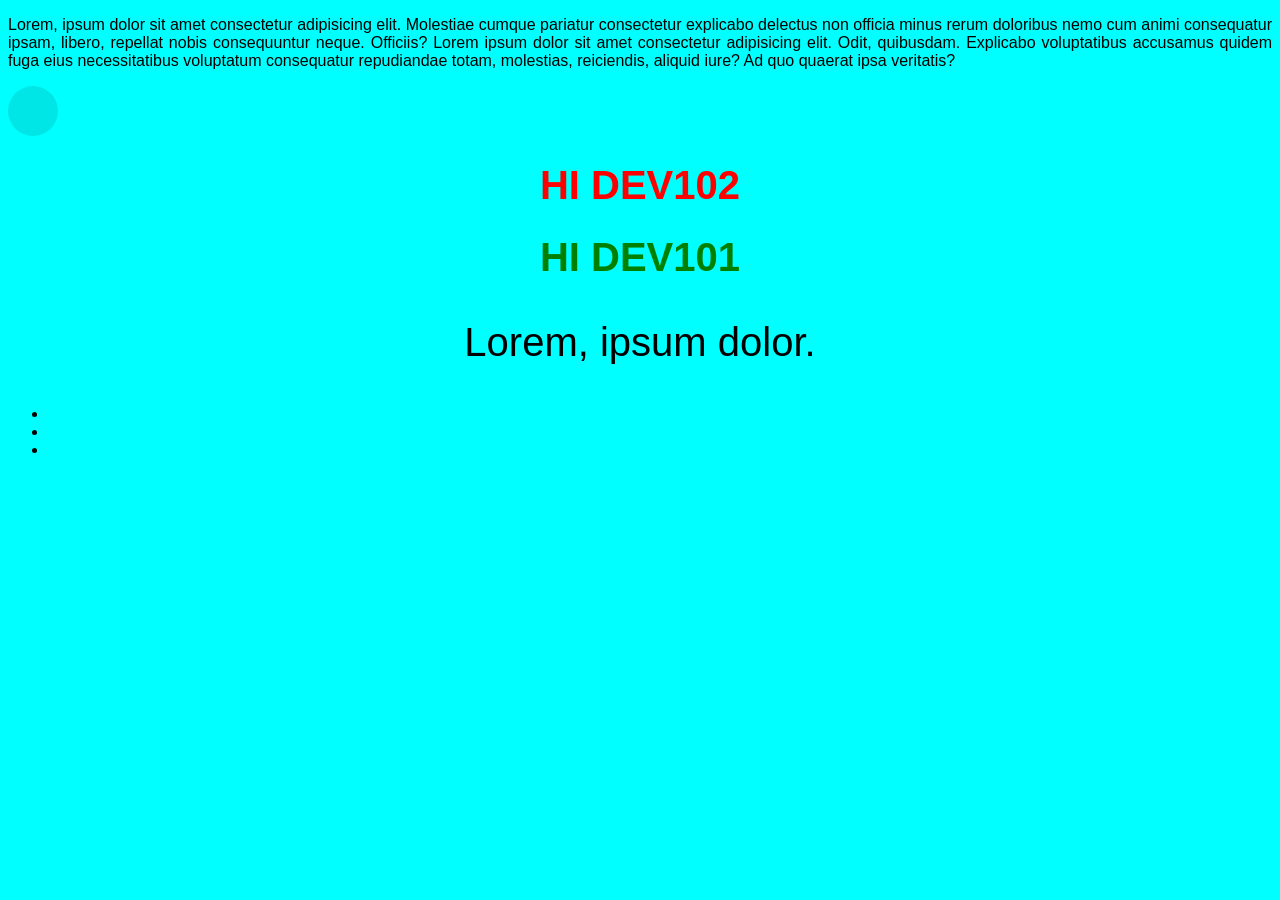
<file: s01/index.html>
<!DOCTYPE html>
<html lang="en">
<head>
    <meta charset="UTF-8">
    <meta name="viewport" content="width=device-width, initial-scale=1.0">
    <title>Document</title>
    <link rel="stylesheet" href="dev102.css">
</head>
<body>

    <p class="demo1">Lorem, ipsum dolor sit amet consectetur adipisicing elit. Molestiae cumque pariatur consectetur explicabo delectus non officia minus rerum doloribus nemo cum animi consequatur ipsam, libero, repellat nobis consequuntur neque. Officiis? Lorem ipsum dolor sit amet consectetur adipisicing elit. Odit, quibusdam. Explicabo voluptatibus accusamus quidem fuga eius necessitatibus voluptatum consequatur repudiandae totam, molestias, reiciendis, aliquid iure? Ad quo quaerat ipsa veritatis?</p>

    <div id="circle"></div>

    <div></div>

    <h1 id="dev102" class="monstyle">HI DEV102</h1>
    <h1 id="dev101" class="monstyle">HI DEV101</h1>

    <p class="monstyle">Lorem, ipsum dolor.</p>
    <ul>
        <li></li>
        <li></li>
        <li></li>
    </ul>
    <table>
        <tr>
            <th></th>
        </tr>
    </table>
</body>
</html>
</file>
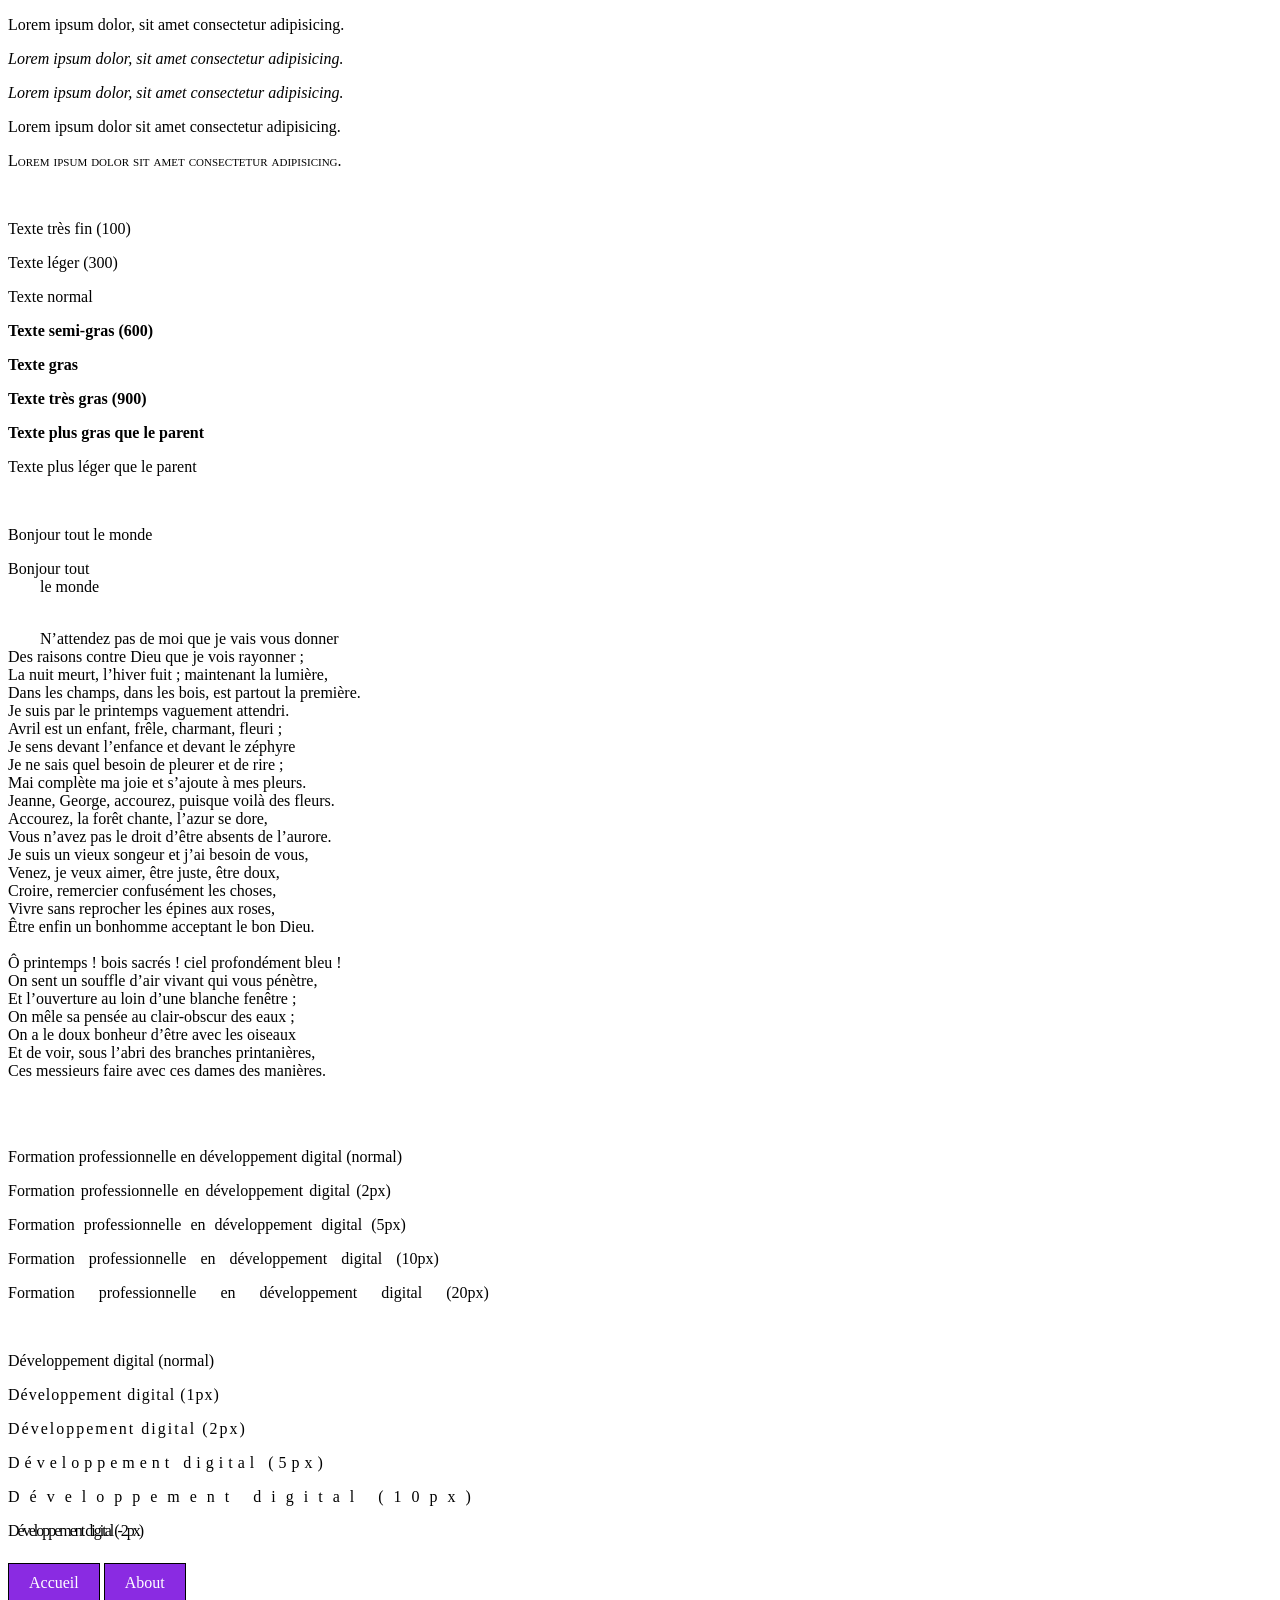
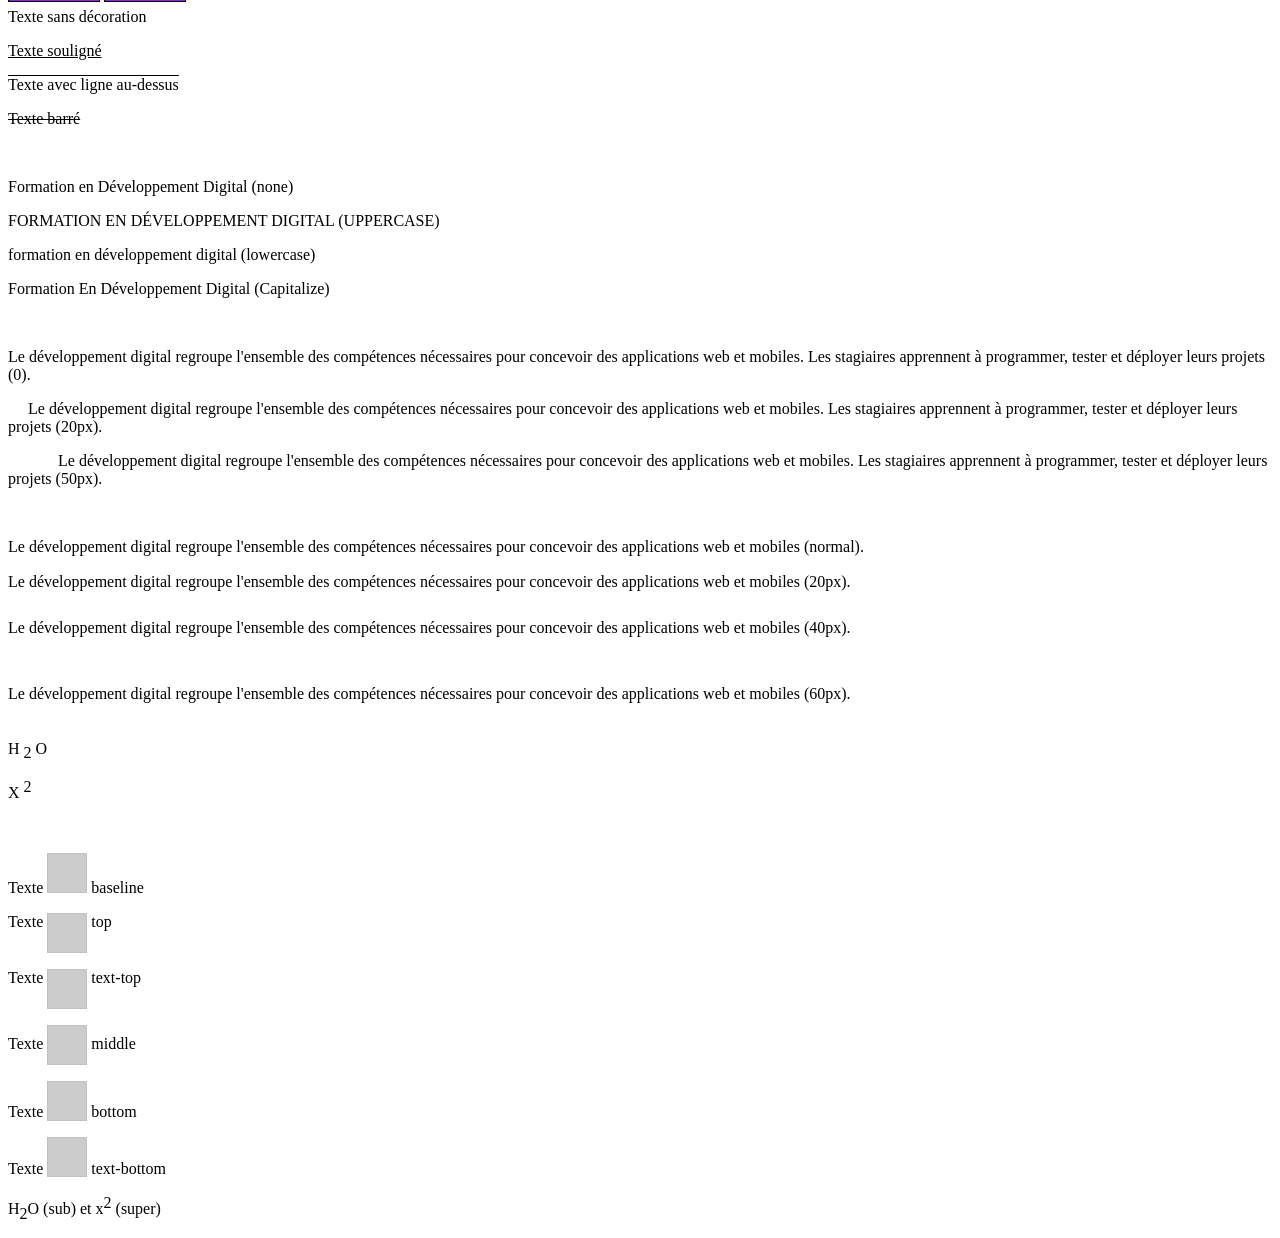
<file: s02/index.html>
<!DOCTYPE html>
<html lang="en">

<head>
    <meta charset="UTF-8">
    <meta name="viewport" content="width=device-width, initial-scale=1.0">
    <title>Document</title>
    <link rel="stylesheet" href="style.css">
</head>

<body>

    <p class="fs-normal">Lorem ipsum dolor, sit amet consectetur adipisicing.</p>
    <p class="fs-italic">Lorem ipsum dolor, sit amet consectetur adipisicing.</p>
    <p class="fs-oblique">Lorem ipsum dolor, sit amet consectetur adipisicing.</p>
    
    <p class="fv-normal">Lorem ipsum dolor sit amet consectetur adipisicing.</p>
    <p class="fv-small-caps">Lorem ipsum dolor sit amet consectetur adipisicing.</p>

    <br>
    <p class="fw-100">Texte très fin (100)</p>
    <p class="fw-300">Texte léger (300)</p>
    <p class="fw-normal">Texte normal</p>
    <p class="fw-600">Texte semi-gras (600)</p>
    <p class="fw-bold">Texte gras</p>
    <p class="fw-900">Texte très gras (900)</p>
    <p class="fw-bolder">Texte plus gras que le parent</p>
    <p class="fw-lighter">Texte plus léger que le parent</p>

        <br>
    <p class="wts-normal">Bonjour tout
        le monde</p>

    <p class="wts-pre">Bonjour tout
        le monde</p>

    <p class="dev101">
        N’attendez pas de moi que je vais vous donner
Des raisons contre Dieu que je vois rayonner ;
La nuit meurt, l’hiver fuit ; maintenant la lumière,
Dans les champs, dans les bois, est partout la première.
Je suis par le printemps vaguement attendri.
Avril est un enfant, frêle, charmant, fleuri ;
Je sens devant l’enfance et devant le zéphyre
Je ne sais quel besoin de pleurer et de rire ;
Mai complète ma joie et s’ajoute à mes pleurs.
Jeanne, George, accourez, puisque voilà des fleurs.
Accourez, la forêt chante, l’azur se dore,
Vous n’avez pas le droit d’être absents de l’aurore.
Je suis un vieux songeur et j’ai besoin de vous,
Venez, je veux aimer, être juste, être doux,
Croire, remercier confusément les choses,
Vivre sans reprocher les épines aux roses,
Être enfin un bonhomme acceptant le bon Dieu.

Ô printemps ! bois sacrés ! ciel profondément bleu !
On sent un souffle d’air vivant qui vous pénètre,
Et l’ouverture au loin d’une blanche fenêtre ;
On mêle sa pensée au clair-obscur des eaux ;
On a le doux bonheur d’être avec les oiseaux
Et de voir, sous l’abri des branches printanières,
Ces messieurs faire avec ces dames des manières.
    </p>

        <br>
    <p class="ws-normal">Formation professionnelle en développement digital (normal)</p>
    <p class="ws-2">Formation professionnelle en développement digital (2px)</p>
    <p class="ws-5">Formation professionnelle en développement digital (5px)</p>
    <p class="ws-10">Formation professionnelle en développement digital (10px)</p>
    <p class="ws-20">Formation professionnelle en développement digital (20px)</p>

        <br>
    <p class="ls-normal">Développement digital (normal)</p>
    <p class="ls-1">Développement digital (1px)</p>
    <p class="ls-2">Développement digital (2px)</p>
    <p class="ls-5">Développement digital (5px)</p>
    <p class="ls-10">Développement digital (10px)</p>
    <p class="ls--2">Développement digital (-2px)</p>


    <br>

    <a href="" class="lien">Accueil</a> 
    <a href="" class="lien">About</a>

    <p class="td-none">Texte sans décoration</p>
    <p class="td-under">Texte souligné</p>
    <p class="td-over">Texte avec ligne au-dessus</p>
    <p class="td-line">Texte barré</p>

    <br>
    <p class="tt-none">Formation en Développement Digital (none)</p>
    <p class="tt-uppercase">Formation en Développement Digital (uppercase)</p>
    <p class="tt-lowercase">Formation en Développement Digital (lowercase)</p>
    <p class="tt-capitalize">formation en développement digital (capitalize)</p>


        <br>
    <p class="ti-0">Le développement digital regroupe l'ensemble des compétences nécessaires pour concevoir des
        applications web et mobiles. Les stagiaires apprennent à programmer, tester et déployer leurs projets (0).</p>
    <p class="ti-20">Le développement digital regroupe l'ensemble des compétences nécessaires pour concevoir des
        applications web et mobiles. Les stagiaires apprennent à programmer, tester et déployer leurs projets (20px).
    </p>
    <p class="ti-50">Le développement digital regroupe l'ensemble des compétences nécessaires pour concevoir des
        applications web et mobiles. Les stagiaires apprennent à programmer, tester et déployer leurs projets (50px).
    </p>

     <br>
    <p class="lh-normal">Le développement digital regroupe l'ensemble des compétences nécessaires pour concevoir des
        applications web et mobiles (normal).</p>
    <p class="lh-20">Le développement digital regroupe l'ensemble des compétences nécessaires pour concevoir des
        applications web et mobiles (20px).</p>
    <p class="lh-40">Le développement digital regroupe l'ensemble des compétences nécessaires pour concevoir des
        applications web et mobiles (40px).</p>
    <p class="lh-60">Le développement digital regroupe l'ensemble des compétences nécessaires pour concevoir des
        applications web et mobiles (60px).</p>

    <p>H <span class="sub" >2</span> O</p>

    <p>X <span class="sup" >2</span></p>

    <br>

    <p>Texte <img class="va-baseline" alt=""> baseline</p>
    <p>Texte <img class="va-top" alt=""> top</p>
    <p>Texte <img class="va-text-top" alt=""> text-top</p>
    <p>Texte <img class="va-middle" alt=""> middle</p>
    <p>Texte <img class="va-bottom" alt=""> bottom</p>
    <p>Texte <img class="va-text-bottom" alt=""> text-bottom</p>
    
    <p>H<span class="va-sub">2</span>O (sub) et x<span class="va-super">2</span> (super)</p>

    <!--     







    <br>

    <a href="#">Lien normal</a> <br>
    <a href="#" class="td-none">Lien sans soulignement</a>
    <br>



   

    <br>
    <p>Texte <img class="va-baseline" alt=""> baseline</p>
    <p>Texte <img class="va-top" alt=""> top</p>
    <p>Texte <img class="va-text-top" alt=""> text-top</p>
    <p>Texte <img class="va-middle" alt=""> middle</p>
    <p>Texte <img class="va-bottom" alt=""> bottom</p>
    <p>Texte <img class="va-text-bottom" alt=""> text-bottom</p>
    <p>H<span class="va-sub">2</span>O (sub) et x<span class="va-super">2</span> (super)</p> -->
</body>

</html>
</file>
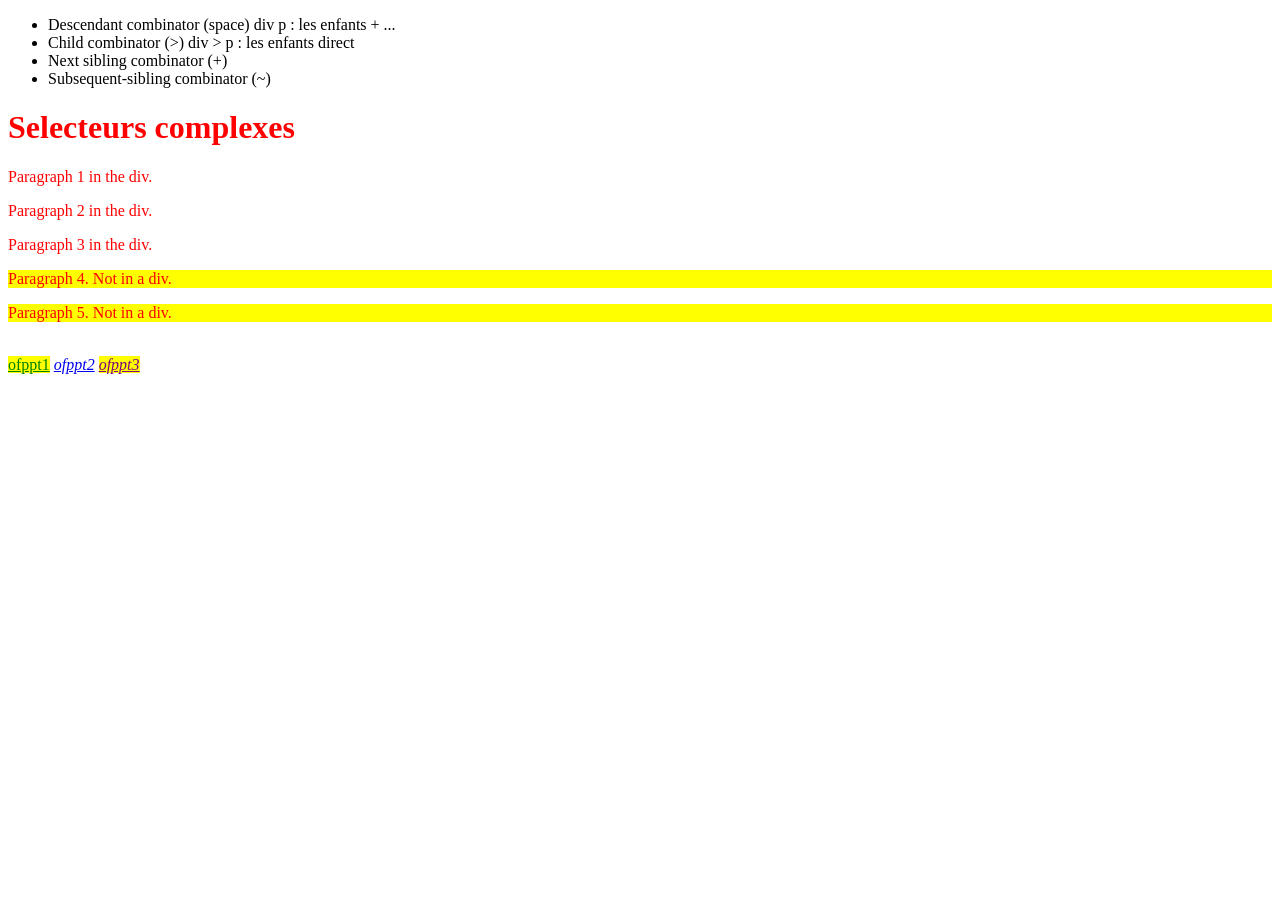
<file: s02/selecteurs.html>
<!DOCTYPE html>
<html lang="en">

<head>
    <meta charset="UTF-8">
    <meta name="viewport" content="width=device-width, initial-scale=1.0">
    <title>Document</title>
    <link rel="stylesheet" href="selecteurs.css">
</head>

<body>
    <ul>
        <li>Descendant combinator (space) div p : les enfants + ...</li>
        <li>Child combinator (>) div > p : les enfants direct</li>
        <li>Next sibling combinator (+)</li>
        <li>Subsequent-sibling combinator (~)</li>
    </ul>

    <h1>Selecteurs complexes</h1>

    <div>
        <p>Paragraph 1 in the div.</p>
        <p>Paragraph 2 in the div.</p>
        <section>
            <p>Paragraph 3 in the div.</p>
        </section>
    </div>

    <p>Paragraph 4. Not in a div.</p>
    <p>Paragraph 5. Not in a div.</p>

    <br>
    <a href="https://example.org">ofppt1</a>
    <a href="http://www.ofppt.ma" title="ofppt">ofppt2</a>
    <a href="https://www.ofppt.ma" title="ofppt3">ofppt3</a>

</body>

</html>
</file>
<file: s01/dev102.css>
*{
    font-family: 'Trebuchet MS', 'Lucida Sans Unicode', 'Lucida Grande', 'Lucida Sans', Arial, sans-serif;
}

.demo1{
    text-align: justify;
    
}

#dev102{
    color: red;
}

#dev101{
    color: green;
}

.monstyle{
    text-align: center;
    font-size: 40px;
}

*{
    background-color: aqua;
}

#circle{
    width: 50px; 
    height: 50px;
    /* background:#E48B2 */;
    /* background:rgb(255,255,0); */
    /* alpha : 0 1 */
    background:rgba(0,0,0,0.1);
    border-radius:50%;
}
</file>
<file: s02/style.css>
/* Propriété font-style : spécifie un texte en italique. 
    Valeurs possibles : normal, italic, oblique. */
.fs-normal{
    font-style: normal;
}

.fs-italic{
    font-style: italic;
}

.fs-oblique{
    font-style: oblique 9deg;
}

.fv-normal{
    font-variant: normal;
}

.fv-small-caps{
    font-variant: small-caps;
}
















/* Valeurs numériques */
.fw-100 { font-weight: 100; }
.fw-200 { font-weight: 200; }
.fw-300 { font-weight: 300; }
.fw-400 { font-weight: 400; }
.fw-500 { font-weight: 500; }
.fw-600 { font-weight: 600; }
.fw-700 { font-weight: 700; }
.fw-800 { font-weight: 800; }
.fw-900 { font-weight: 900; }

/* Valeurs nommées */
.fw-normal  { font-weight: normal; }
.fw-bold    { font-weight: bold; }
.fw-bolder  { font-weight: bolder; }
.fw-lighter { font-weight: lighter; }

/* white-space */
.wts-normal { white-space: normal; }
.wts-pre    { white-space: pre; }

.dev101{
    white-space: pre;
}

/* word-spacing */
.ws-normal { word-spacing: normal; }
.ws-2  { word-spacing: 2px; }
.ws-5  { word-spacing: 5px; }
.ws-10 { word-spacing: 10px; }
.ws-20 { word-spacing: 20px; }

/* letter-spacing */
.ls-normal { letter-spacing: normal; }
.ls-1  { letter-spacing: 1px; }
.ls-2  { letter-spacing: 2px; }
.ls-5  { letter-spacing: 5px; }
.ls-10 { letter-spacing: 10px; }
.ls--2 { letter-spacing: -2px; }

/* text-decoration */
.td-none  { text-decoration: none; }
.td-under { text-decoration: underline; }
.td-over  { text-decoration: overline; }
.td-line  { text-decoration: line-through; }

.lien{
    text-decoration: none;
    background-color: blueviolet;
    padding: 10px 20px;
    color: white;
    border: 1px solid black;
}
.lien:hover{
    background-color: white;
    color: blueviolet;
}

/* text-transform */
.tt-none       { text-transform: none; }
.tt-uppercase  { text-transform: uppercase; }
.tt-lowercase  { text-transform: lowercase; }
.tt-capitalize { text-transform: capitalize; }

.center{
    text-align: center;
    color: red;
}
/* text-indent */
.ti-0  { text-indent: 0; }
.ti-10 { text-indent: 10px; }
.ti-20 { text-indent: 20px; }
.ti-50 { text-indent: 50px; }
.ti-100 { text-indent: 100px; }

/* line-height */
.lh-normal { line-height: normal; }
.lh-20 { line-height: 20px; }
.lh-30 { line-height: 30px; }
.lh-40 { line-height: 40px; }
.lh-60 { line-height: 60px; }

.sub{
    vertical-align: sub;
}

.sup{
    vertical-align: super;
}

img { width: 40px; height: 40px; background: #ccc; }

.va-baseline    { vertical-align: baseline; }
.va-top         { vertical-align: top; }
.va-middle      { vertical-align: middle; }
.va-bottom      { vertical-align: bottom; }
.va-super       { vertical-align: super; }
.va-sub         { vertical-align: sub; }
.va-text-top    { vertical-align: text-top;}
.va-text-bottom { vertical-align: text-bottom; }
</file>
<file: s02/selecteurs.css>
h1, p {
    color: red;
}

div ~ p{
    background-color: yellow;
}

div h3 > i{
    color: green;
}

p.demo1 + ul{
    color: aqua;
}




/* Les éléments <a> avec un attribut title */
a[title=ofppt3] { color : purple; }


/* Les éléments <a> avec un href qui correspond à "https ://example.org" */
a[href="https://example.org"] { color : green; }


/* Les éléments <a> dont href finit par ".org" */
a[href$=".ma"] { font-style : italic; }

a[href^="https"] { background-color: yellow; }
</file>
